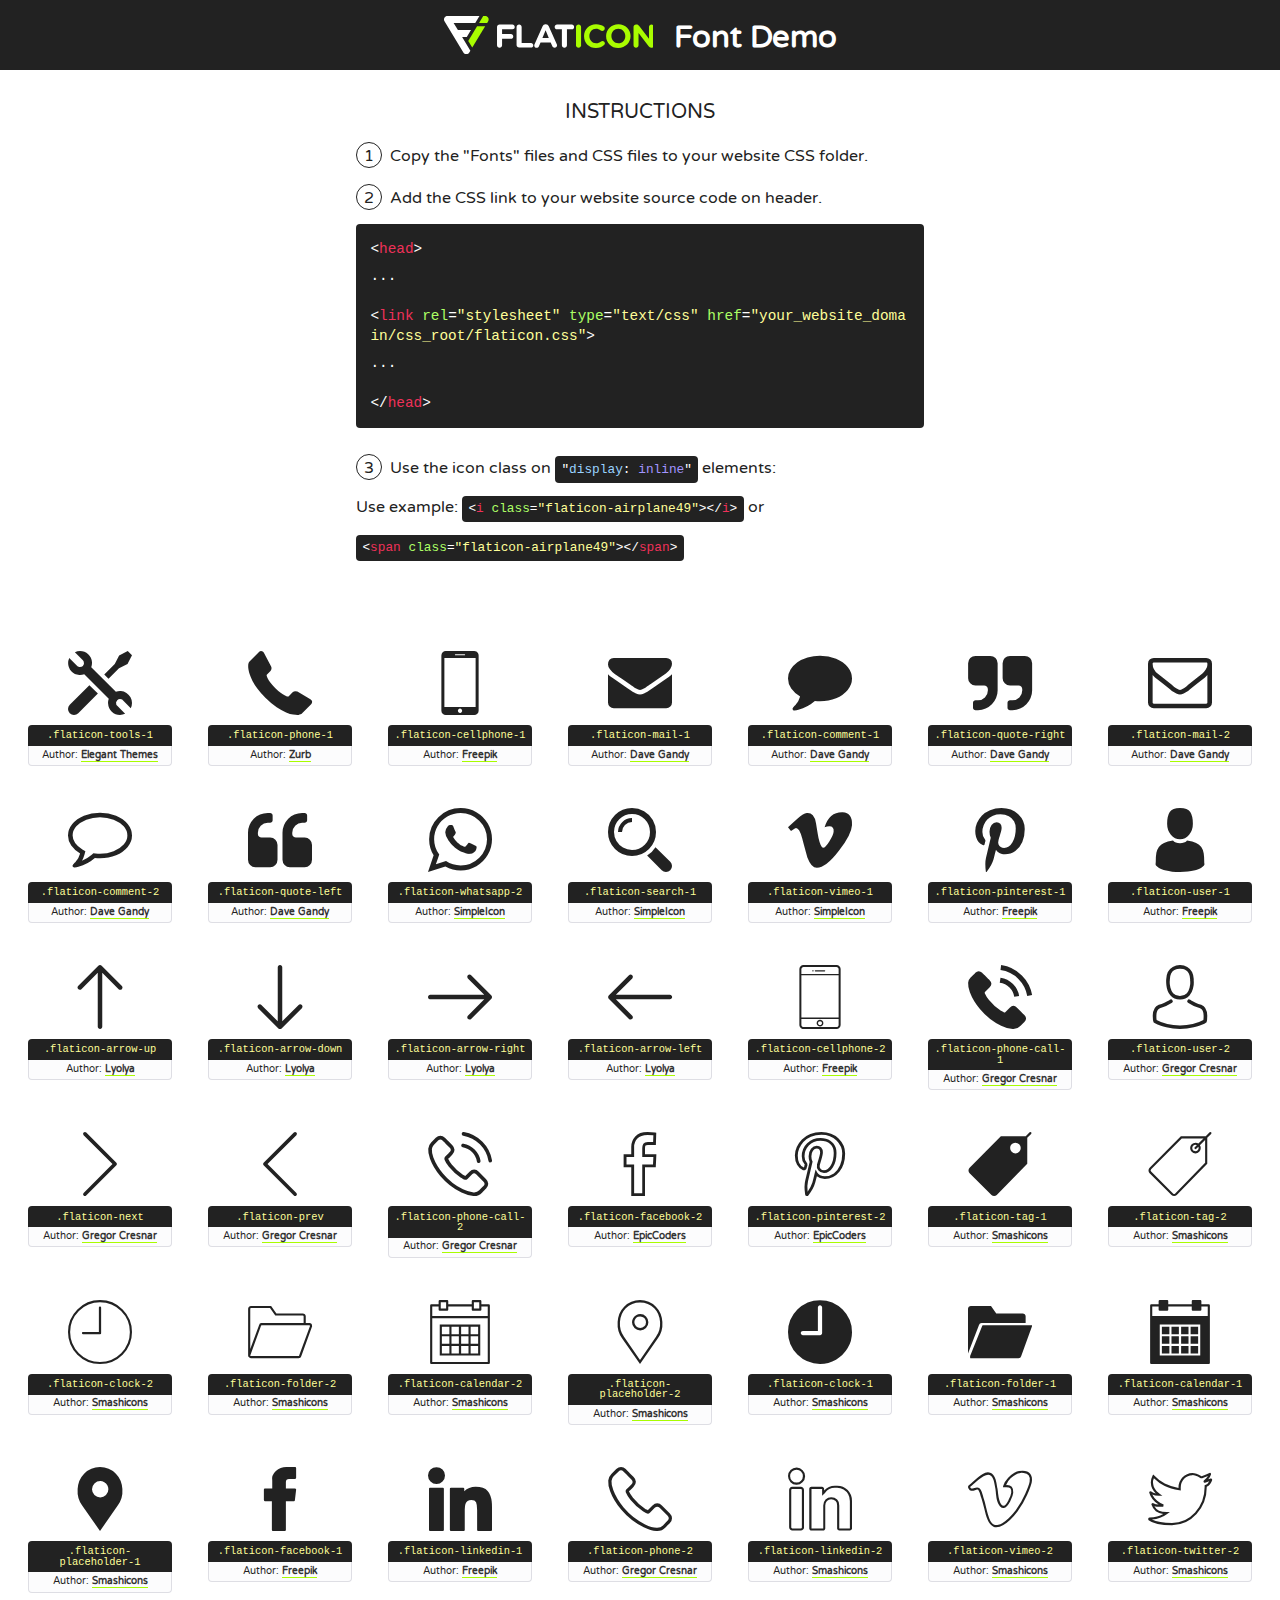
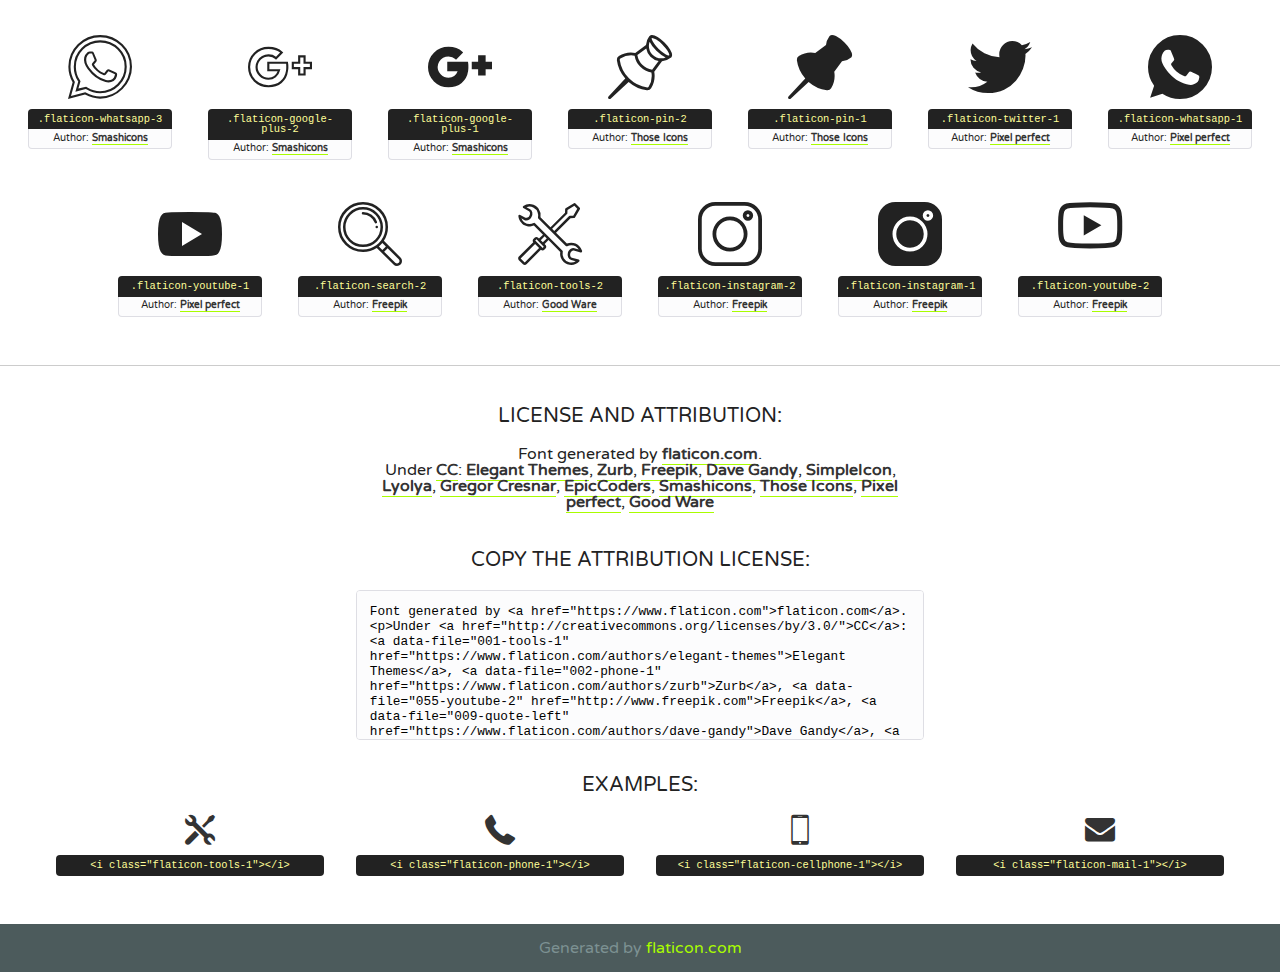
<file: icons/flaticon.html>
<!DOCTYPE html>
<!--
  Flaticon icon font: Flaticon
  Creation date: 30/07/2019 16:28
-->
<html>
<!DOCTYPE html>
<html>

<head>
    <title>Flaticon WebFont</title>
    <link href="http://fonts.googleapis.com/css?family=Varela+Round" rel="stylesheet" type="text/css" />
    <link rel="stylesheet" type="text/css" href="flaticon.css">
    <meta charset="UTF-8">
    <style>
    html, body, div, span, applet, object, iframe,
    h1, h2, h3, h4, h5, h6, p, blockquote, pre,
    a, abbr, acronym, address, big, cite, code,
    del, dfn, em, img, ins, kbd, q, s, samp,
    small, strike, strong, sub, sup, tt, var,
    b, u, i, center,
    dl, dt, dd, ol, ul, li,
    fieldset, form, label, legend,
    table, caption, tbody, tfoot, thead, tr, th, td,
    article, aside, canvas, details, embed, 
    figure, figcaption, footer, header, hgroup, 
    menu, nav, output, ruby, section, summary,
    time, mark, audio, video {
        margin: 0;
        padding: 0;
        border: 0;
        font-size: 100%;
        font: inherit;
        vertical-align: baseline;
    }
    /* HTML5 display-role reset for older browsers */
    article, aside, details, figcaption, figure, 
    footer, header, hgroup, menu, nav, section {
        display: block;
    }
    body {
        line-height: 1;
    }
    ol, ul {
        list-style: none;
    }
    blockquote, q {
        quotes: none;
    }
    blockquote:before, blockquote:after,
    q:before, q:after {
        content: '';
        content: none;
    }
    table {
        border-collapse: collapse;
        border-spacing: 0;
    }
    body {
        font-family: 'Varela Round', Helvetica, Arial, sans-serif;
        font-size: 16px;
        color: #222;
    }
    a {
        color: #333;
        border-bottom: 1px solid #a9fd00;
        font-weight: bold;
        text-decoration: none;
    }
    * {
        -moz-box-sizing: border-box;
        -webkit-box-sizing: border-box;
        box-sizing: border-box;
        margin: 0;
        padding: 0;
    }
    [class^="flaticon-"]:before, [class*=" flaticon-"]:before, [class^="flaticon-"]:after, [class*=" flaticon-"]:after {
        font-family: Flaticon;
        font-size: 30px;
        font-style: normal;
        margin-left: 20px;
        color: #333;
    }
    .wrapper {
        max-width: 600px;
        margin: auto;
        padding: 0 1em;
    }
    .title {
        font-size: 1.25em;
        text-align: center;
        margin-bottom: 1em;
        text-transform: uppercase;
    }
    header {
        text-align: center;
        background-color: #222;
        color: #fff;
        padding: 1em;
    }
    header .logo {
        width: 210px;
        height: 38px;
        display: inline-block;
        vertical-align: middle;
        margin-right: 1em;
        border: none;
    }
    header strong {
        font-size: 1.95em;
        font-weight: bold;
        vertical-align: middle;
        margin-top: 5px;
        display: inline-block;
    }
    .demo {
        margin: 2em auto;
        line-height: 1.25em;
    }
    .demo ul li {
        margin-bottom: 1em;
    }
    .demo ul li .num {
        color: #222;
        border-radius: 20px;
        display: inline-block;
        width: 26px;
        padding: 3px;
        height: 26px;
        text-align: center;
        margin-right: 0.5em;
        border: 1px solid #222;
    }
    .demo ul li code {
        background-color: #222;
        border-radius: 4px;
        padding: 0.25em 0.5em;
        display: inline-block;
        color: #fff;
        font-family: Consolas,Monaco,Lucida Console,Liberation Mono,DejaVu Sans Mono,Bitstream Vera Sans Mono,Courier New, monospace;
        font-weight: lighter;
        margin-top: 1em;
        font-size: 0.8em;
        word-break: break-all;
    }
    .demo ul li code.big {
        padding: 1em;
        font-size: 0.9em;
    }
    .demo ul li code .red {
        color: #EF3159;
    }
    .demo ul li code .green {
        color: #ACFF65;
    }
    .demo ul li code .yellow {
        color: #FFFF99;
    }
    .demo ul li code .blue {
        color: #99D3FF;
    }
    .demo ul li code .purple {
        color: #A295FF;
    }
    .demo ul li code .dots {
        margin-top: 0.5em;
        display: block;
    }
    #glyphs {
        border-bottom: 1px solid #ccc;
        padding: 2em 0;
        text-align: center;
    }
    .glyph {
        display: inline-block;
        width: 9em;
        margin: 1em;
        text-align: center;
        vertical-align: top;
        background: #FFF;
    }
    .glyph .glyph-icon {
        padding: 10px;
        display: block;
        font-family:"Flaticon";
        font-size: 64px;
        line-height: 1;
    }
    .glyph .glyph-icon:before {
        font-size: 64px;
        color: #222;
        margin-left: 0;
    }
    .class-name {
        font-size: 0.65em;
        background-color: #222;
        color: #fff;
        border-radius: 4px 4px 0 0;
        padding: 0.5em;
        color: #FFFF99;
        font-family: Consolas,Monaco,Lucida Console,Liberation Mono,DejaVu Sans Mono,Bitstream Vera Sans Mono,Courier New, monospace;
    }
    .author-name {
        font-size: 0.6em;
        background-color: #fcfcfd;
        border: 1px solid #DEDEE4;
        border-top: 0;
        border-radius: 0 0 4px 4px;
        padding: 0.5em;
    }
    .class-name:last-child {
        font-size: 10px;
        color:#888;
    }
    .class-name:last-child a {
        font-size: 10px;
        color:#555;
    }
    .class-name:last-child a:hover {
        color:#a9fd00;
    }
    .glyph > input {
        display: block;
        width: 100px;
        margin: 5px auto;
        text-align: center;
        font-size: 12px;
        cursor: text;
    }
    .glyph > input.icon-input {
        font-family:"Flaticon";
        font-size: 16px;
        margin-bottom: 10px;
    }
    .attribution .title {
        margin-top: 2em;
    }
    .attribution textarea {
        background-color: #fcfcfd;
        padding: 1em;
        border: none;
        box-shadow: none;
        border: 1px solid #DEDEE4;
        border-radius: 4px;
        resize: none;
        width: 100%;
        height: 150px;
        font-size: 0.8em;
        font-family: Consolas,Monaco,Lucida Console,Liberation Mono,DejaVu Sans Mono,Bitstream Vera Sans Mono,Courier New, monospace;
        -webkit-appearance: none;
    }
    .iconsuse {
        margin: 2em auto;
        text-align: center;
        max-width: 1200px;
    }
    .iconsuse:after {
        content: '';
        display: table;
        clear: both;
    }
    .iconsuse .image {
        float: left;
        width: 25%;
        padding: 0 1em;
    }
    .iconsuse .image p {
        margin-bottom: 1em;
    }
    .iconsuse .image span {
        display: block;
        font-size: 0.65em;
        background-color: #222;
        color: #fff;
        border-radius: 4px;
        padding: 0.5em;
        color: #FFFF99;
        margin-top: 1em;
        font-family: Consolas,Monaco,Lucida Console,Liberation Mono,DejaVu Sans Mono,Bitstream Vera Sans Mono,Courier New, monospace;
    }
    #footer {
        text-align: center;
        background-color: #4C5B5C;
        color: #7c9192;
        padding: 1em;
    }
    #footer a {
        border: none;
        color: #a9fd00;
        font-weight: normal;
    }
    @media (max-width: 960px) {
        .iconsuse .image {
            width: 50%;
        }
    }
    @media (max-width: 560px) {
        .iconsuse .image {
            width: 100%;
        }
    }
    </style>
</head>

<body class="characters-off">

    <header>
        <a href="https://www.flaticon.com" target="_blank" class="logo">
            <svg version="1.1" xmlns="http://www.w3.org/2000/svg" xmlns:xlink="http://www.w3.org/1999/xlink" xmlns:a="http://ns.adobe.com/AdobeSVGViewerExtensions/3.0/" viewBox="0 0 560.875 102.036" enable-background="new 0 0 560.875 102.036" xml:space="preserve">
                <defs>
                </defs>
                <g>
                    <g class="letters">
                        <path fill="#ffffff" d="M141.596,29.675c0-3.777,2.985-6.767,6.764-6.767h34.438c3.426,0,6.15,2.728,6.15,6.15
                        c0,3.43-2.724,6.149-6.15,6.149h-27.674v13.091h23.719c3.429,0,6.151,2.724,6.151,6.15c0,3.43-2.723,6.149-6.151,6.149h-23.719
                        v17.574c0,3.773-2.986,6.761-6.764,6.761c-3.779,0-6.764-2.989-6.764-6.761V29.675z"></path>
                        <path fill="#ffffff" d="M193.844,29.149c0-3.781,2.985-6.767,6.764-6.767c3.776,0,6.763,2.985,6.763,6.767v42.957h25.039
                        c3.426,0,6.149,2.726,6.149,6.153c0,3.425-2.723,6.15-6.149,6.15h-31.802c-3.779,0-6.764-2.986-6.764-6.768V29.149z"></path>
                        <path fill="#ffffff" d="M241.891,75.71l21.438-48.407c1.492-3.341,4.215-5.357,7.906-5.357h0.792
                        c3.686,0,6.323,2.017,7.815,5.357l21.439,48.407c0.436,0.967,0.701,1.845,0.701,2.723c0,3.602-2.809,6.501-6.414,6.501
                        c-3.161,0-5.269-1.845-6.499-4.655l-4.132-9.661h-27.059l-4.301,10.102c-1.144,2.631-3.426,4.214-6.237,4.214
                        c-3.517,0-6.24-2.81-6.24-6.325C241.1,77.64,241.451,76.677,241.891,75.71z M279.932,58.666l-8.521-20.297l-8.526,20.297H279.932
                        z"></path>
                        <path fill="#ffffff" d="M314.864,35.387H301.86c-3.429,0-6.239-2.813-6.239-6.238c0-3.429,2.811-6.24,6.239-6.24h39.533
                        c3.426,0,6.237,2.811,6.237,6.24c0,3.425-2.811,6.238-6.237,6.238h-13.001v42.785c0,3.773-2.99,6.761-6.764,6.761
                        c-3.779,0-6.764-2.989-6.764-6.761V35.387z"></path>
                        <path fill="#A9FD00" d="M352.615,29.149c0-3.781,2.985-6.767,6.767-6.767c3.774,0,6.761,2.985,6.761,6.767v49.024
                        c0,3.773-2.987,6.761-6.761,6.761c-3.781,0-6.767-2.989-6.767-6.761V29.149z"></path>
                        <path fill="#A9FD00" d="M374.132,53.836v-0.179c0-17.481,13.178-31.801,32.065-31.801c9.22,0,15.459,2.458,20.557,6.238
                        c1.402,1.054,2.637,2.985,2.637,5.357c0,3.692-2.985,6.59-6.681,6.59c-1.845,0-3.071-0.702-4.044-1.319
                        c-3.776-2.813-7.729-4.393-12.562-4.393c-10.364,0-17.831,8.611-17.831,19.154v0.173c0,10.542,7.291,19.329,17.831,19.329
                        c5.715,0,9.492-1.756,13.359-4.834c1.049-0.874,2.458-1.491,4.039-1.491c3.429,0,6.325,2.813,6.325,6.236
                        c0,2.106-1.056,3.78-2.282,4.834c-5.539,4.834-12.036,7.733-21.878,7.733C387.572,85.464,374.132,71.493,374.132,53.836z"></path>
                        <path fill="#A9FD00" d="M433.009,53.836v-0.179c0-17.481,13.79-31.801,32.766-31.801c18.981,0,32.592,14.143,32.592,31.628v0.173
                        c0,17.483-13.785,31.807-32.769,31.807C446.625,85.464,433.009,71.32,433.009,53.836z M484.224,53.836v-0.179
                        c0-10.539-7.725-19.326-18.626-19.326c-10.893,0-18.449,8.611-18.449,19.154v0.173c0,10.542,7.73,19.329,18.626,19.329
                        C476.676,72.986,484.224,64.378,484.224,53.836z"></path>
                        <path fill="#A9FD00" d="M506.233,29.321c0-3.774,2.99-6.763,6.767-6.763h1.401c3.252,0,5.183,1.583,7.029,3.953l26.093,34.265
                        V29.059c0-3.692,2.99-6.677,6.681-6.677c3.683,0,6.671,2.985,6.671,6.677v48.934c0,3.78-2.987,6.765-6.764,6.765h-0.436
                        c-3.257,0-5.188-1.581-7.034-3.953l-27.056-35.492v32.944c0,3.687-2.985,6.676-6.678,6.676c-3.683,0-6.673-2.989-6.673-6.676
                        V29.321z"></path>
                    </g>
                    <g class="insignia">
                        <path fill="#ffffff" d="M48.372,56.137h12.517l11.156-18.537H37.186L25.688,18.539h57.825L94.668,0H9.271
                        C5.925,0,2.842,1.801,1.198,4.716c-1.644,2.907-1.593,6.482,0.134,9.343l50.38,83.501c1.678,2.781,4.689,4.476,7.938,4.476
                        c3.246,0,6.257-1.695,7.935-4.476l2.898-4.804L48.372,56.137z"></path>
                        <g class="i">
                            <path fill="#A9FD00" d="M93.575,18.539h0.031v0.004l21.652,0.004l2.705-4.488c1.727-2.861,1.778-6.436,0.133-9.343
                            C116.454,1.801,113.371,0,110.026,0h-5.294L93.575,18.539z"></path>
                            <polygon fill="#A9FD00" points="88.291,27.356 64.725,66.486 75.519,84.404 109.942,27.356"></polygon>
                        </g>
                    </g>
                </g>
            </svg>
        </a>
        <strong>Font Demo</strong>
    </header>


    <section class="demo wrapper">

        <p class="title">Instructions</p>

        <ul>
            <li>
                <span class="num">1</span>Copy the "Fonts" files and CSS files to your website CSS folder.
            </li>
            <li>
                <span class="num">2</span>Add the CSS link to your website source code on header.
                <code class="big">
                    &lt;<span class="red">head</span>&gt;
                    <br/><span class="dots">...</span>
                    <br/>&lt;<span class="red">link</span> <span class="green">rel</span>=<span class="yellow">"stylesheet"</span> <span class="green">type</span>=<span class="yellow">"text/css"</span> <span class="green">href</span>=<span class="yellow">"your_website_domain/css_root/flaticon.css"</span>&gt;
                    <br/><span class="dots">...</span>
                    <br/>&lt;/<span class="red">head</span>&gt;
                </code>
            </li>

            <li>
                <p>
                    <span class="num">3</span>Use the icon class on <code>"<span class="blue">display</span>:<span class="purple"> inline</span>"</code> elements:
                    <br />
                    Use example: <code>&lt;<span class="red">i</span> <span class="green">class</span>=<span class="yellow">&quot;flaticon-airplane49&quot;</span>&gt;&lt;/<span class="red">i</span>&gt;</code> or <code>&lt;<span class="red">span</span> <span class="green">class</span>=<span class="yellow">&quot;flaticon-airplane49&quot;</span>&gt;&lt;/<span class="red">span</span>&gt;</code>
            </li>
        </ul>

    </section>




   <section id="glyphs">          
    
      
        <div class="glyph"><div class="glyph-icon flaticon-tools-1"></div>
            <div class="class-name">.flaticon-tools-1</div>
            <div class="author-name">Author: <a data-file="001-tools-1" href="https://www.flaticon.com/authors/elegant-themes">Elegant Themes</a> </div> 
        </div>        
        
        <div class="glyph"><div class="glyph-icon flaticon-phone-1"></div>
            <div class="class-name">.flaticon-phone-1</div>
            <div class="author-name">Author: <a data-file="002-phone-1" href="https://www.flaticon.com/authors/zurb">Zurb</a> </div> 
        </div>        
        
        <div class="glyph"><div class="glyph-icon flaticon-cellphone-1"></div>
            <div class="class-name">.flaticon-cellphone-1</div>
            <div class="author-name">Author: <a data-file="003-cellphone-1" href="http://www.freepik.com">Freepik</a> </div> 
        </div>        
        
        <div class="glyph"><div class="glyph-icon flaticon-mail-1"></div>
            <div class="class-name">.flaticon-mail-1</div>
            <div class="author-name">Author: <a data-file="004-mail-1" href="https://www.flaticon.com/authors/dave-gandy">Dave Gandy</a> </div> 
        </div>        
        
        <div class="glyph"><div class="glyph-icon flaticon-comment-1"></div>
            <div class="class-name">.flaticon-comment-1</div>
            <div class="author-name">Author: <a data-file="005-comment-1" href="https://www.flaticon.com/authors/dave-gandy">Dave Gandy</a> </div> 
        </div>        
        
        <div class="glyph"><div class="glyph-icon flaticon-quote-right"></div>
            <div class="class-name">.flaticon-quote-right</div>
            <div class="author-name">Author: <a data-file="006-quote-right" href="https://www.flaticon.com/authors/dave-gandy">Dave Gandy</a> </div> 
        </div>        
        
        <div class="glyph"><div class="glyph-icon flaticon-mail-2"></div>
            <div class="class-name">.flaticon-mail-2</div>
            <div class="author-name">Author: <a data-file="007-mail-2" href="https://www.flaticon.com/authors/dave-gandy">Dave Gandy</a> </div> 
        </div>        
        
        <div class="glyph"><div class="glyph-icon flaticon-comment-2"></div>
            <div class="class-name">.flaticon-comment-2</div>
            <div class="author-name">Author: <a data-file="008-comment-2" href="https://www.flaticon.com/authors/dave-gandy">Dave Gandy</a> </div> 
        </div>        
        
        <div class="glyph"><div class="glyph-icon flaticon-quote-left"></div>
            <div class="class-name">.flaticon-quote-left</div>
            <div class="author-name">Author: <a data-file="009-quote-left" href="https://www.flaticon.com/authors/dave-gandy">Dave Gandy</a> </div> 
        </div>        
        
        <div class="glyph"><div class="glyph-icon flaticon-whatsapp-2"></div>
            <div class="class-name">.flaticon-whatsapp-2</div>
            <div class="author-name">Author: <a data-file="010-whatsapp-2" href="https://www.flaticon.com/authors/simpleicon">SimpleIcon</a> </div> 
        </div>        
        
        <div class="glyph"><div class="glyph-icon flaticon-search-1"></div>
            <div class="class-name">.flaticon-search-1</div>
            <div class="author-name">Author: <a data-file="011-search-1" href="https://www.flaticon.com/authors/simpleicon">SimpleIcon</a> </div> 
        </div>        
        
        <div class="glyph"><div class="glyph-icon flaticon-vimeo-1"></div>
            <div class="class-name">.flaticon-vimeo-1</div>
            <div class="author-name">Author: <a data-file="012-vimeo-1" href="https://www.flaticon.com/authors/simpleicon">SimpleIcon</a> </div> 
        </div>        
        
        <div class="glyph"><div class="glyph-icon flaticon-pinterest-1"></div>
            <div class="class-name">.flaticon-pinterest-1</div>
            <div class="author-name">Author: <a data-file="013-pinterest-1" href="http://www.freepik.com">Freepik</a> </div> 
        </div>        
        
        <div class="glyph"><div class="glyph-icon flaticon-user-1"></div>
            <div class="class-name">.flaticon-user-1</div>
            <div class="author-name">Author: <a data-file="014-user-1" href="http://www.freepik.com">Freepik</a> </div> 
        </div>        
        
        <div class="glyph"><div class="glyph-icon flaticon-arrow-up"></div>
            <div class="class-name">.flaticon-arrow-up</div>
            <div class="author-name">Author: <a data-file="015-arrow-up" href="https://www.flaticon.com/authors/lyolya">Lyolya</a> </div> 
        </div>        
        
        <div class="glyph"><div class="glyph-icon flaticon-arrow-down"></div>
            <div class="class-name">.flaticon-arrow-down</div>
            <div class="author-name">Author: <a data-file="016-arrow-down" href="https://www.flaticon.com/authors/lyolya">Lyolya</a> </div> 
        </div>        
        
        <div class="glyph"><div class="glyph-icon flaticon-arrow-right"></div>
            <div class="class-name">.flaticon-arrow-right</div>
            <div class="author-name">Author: <a data-file="017-arrow-right" href="https://www.flaticon.com/authors/lyolya">Lyolya</a> </div> 
        </div>        
        
        <div class="glyph"><div class="glyph-icon flaticon-arrow-left"></div>
            <div class="class-name">.flaticon-arrow-left</div>
            <div class="author-name">Author: <a data-file="018-arrow-left" href="https://www.flaticon.com/authors/lyolya">Lyolya</a> </div> 
        </div>        
        
        <div class="glyph"><div class="glyph-icon flaticon-cellphone-2"></div>
            <div class="class-name">.flaticon-cellphone-2</div>
            <div class="author-name">Author: <a data-file="019-cellphone-2" href="http://www.freepik.com">Freepik</a> </div> 
        </div>        
        
        <div class="glyph"><div class="glyph-icon flaticon-phone-call-1"></div>
            <div class="class-name">.flaticon-phone-call-1</div>
            <div class="author-name">Author: <a data-file="020-phone-call-1" href="https://www.flaticon.com/authors/gregor-cresnar">Gregor Cresnar</a> </div> 
        </div>        
        
        <div class="glyph"><div class="glyph-icon flaticon-user-2"></div>
            <div class="class-name">.flaticon-user-2</div>
            <div class="author-name">Author: <a data-file="021-user-2" href="https://www.flaticon.com/authors/gregor-cresnar">Gregor Cresnar</a> </div> 
        </div>        
        
        <div class="glyph"><div class="glyph-icon flaticon-next"></div>
            <div class="class-name">.flaticon-next</div>
            <div class="author-name">Author: <a data-file="022-next" href="https://www.flaticon.com/authors/gregor-cresnar">Gregor Cresnar</a> </div> 
        </div>        
        
        <div class="glyph"><div class="glyph-icon flaticon-prev"></div>
            <div class="class-name">.flaticon-prev</div>
            <div class="author-name">Author: <a data-file="023-prev" href="https://www.flaticon.com/authors/gregor-cresnar">Gregor Cresnar</a> </div> 
        </div>        
        
        <div class="glyph"><div class="glyph-icon flaticon-phone-call-2"></div>
            <div class="class-name">.flaticon-phone-call-2</div>
            <div class="author-name">Author: <a data-file="024-phone-call-2" href="https://www.flaticon.com/authors/gregor-cresnar">Gregor Cresnar</a> </div> 
        </div>        
        
        <div class="glyph"><div class="glyph-icon flaticon-facebook-2"></div>
            <div class="class-name">.flaticon-facebook-2</div>
            <div class="author-name">Author: <a data-file="025-facebook-2" href="https://www.flaticon.com/authors/epiccoders">EpicCoders</a> </div> 
        </div>        
        
        <div class="glyph"><div class="glyph-icon flaticon-pinterest-2"></div>
            <div class="class-name">.flaticon-pinterest-2</div>
            <div class="author-name">Author: <a data-file="026-pinterest-2" href="https://www.flaticon.com/authors/epiccoders">EpicCoders</a> </div> 
        </div>        
        
        <div class="glyph"><div class="glyph-icon flaticon-tag-1"></div>
            <div class="class-name">.flaticon-tag-1</div>
            <div class="author-name">Author: <a data-file="027-tag-1" href="https://www.flaticon.com/authors/smashicons">Smashicons</a> </div> 
        </div>        
        
        <div class="glyph"><div class="glyph-icon flaticon-tag-2"></div>
            <div class="class-name">.flaticon-tag-2</div>
            <div class="author-name">Author: <a data-file="028-tag-2" href="https://www.flaticon.com/authors/smashicons">Smashicons</a> </div> 
        </div>        
        
        <div class="glyph"><div class="glyph-icon flaticon-clock-2"></div>
            <div class="class-name">.flaticon-clock-2</div>
            <div class="author-name">Author: <a data-file="029-clock-2" href="https://www.flaticon.com/authors/smashicons">Smashicons</a> </div> 
        </div>        
        
        <div class="glyph"><div class="glyph-icon flaticon-folder-2"></div>
            <div class="class-name">.flaticon-folder-2</div>
            <div class="author-name">Author: <a data-file="030-folder-2" href="https://www.flaticon.com/authors/smashicons">Smashicons</a> </div> 
        </div>        
        
        <div class="glyph"><div class="glyph-icon flaticon-calendar-2"></div>
            <div class="class-name">.flaticon-calendar-2</div>
            <div class="author-name">Author: <a data-file="031-calendar-2" href="https://www.flaticon.com/authors/smashicons">Smashicons</a> </div> 
        </div>        
        
        <div class="glyph"><div class="glyph-icon flaticon-placeholder-2"></div>
            <div class="class-name">.flaticon-placeholder-2</div>
            <div class="author-name">Author: <a data-file="032-placeholder-2" href="https://www.flaticon.com/authors/smashicons">Smashicons</a> </div> 
        </div>        
        
        <div class="glyph"><div class="glyph-icon flaticon-clock-1"></div>
            <div class="class-name">.flaticon-clock-1</div>
            <div class="author-name">Author: <a data-file="033-clock-1" href="https://www.flaticon.com/authors/smashicons">Smashicons</a> </div> 
        </div>        
        
        <div class="glyph"><div class="glyph-icon flaticon-folder-1"></div>
            <div class="class-name">.flaticon-folder-1</div>
            <div class="author-name">Author: <a data-file="034-folder-1" href="https://www.flaticon.com/authors/smashicons">Smashicons</a> </div> 
        </div>        
        
        <div class="glyph"><div class="glyph-icon flaticon-calendar-1"></div>
            <div class="class-name">.flaticon-calendar-1</div>
            <div class="author-name">Author: <a data-file="035-calendar-1" href="https://www.flaticon.com/authors/smashicons">Smashicons</a> </div> 
        </div>        
        
        <div class="glyph"><div class="glyph-icon flaticon-placeholder-1"></div>
            <div class="class-name">.flaticon-placeholder-1</div>
            <div class="author-name">Author: <a data-file="036-placeholder-1" href="https://www.flaticon.com/authors/smashicons">Smashicons</a> </div> 
        </div>        
        
        <div class="glyph"><div class="glyph-icon flaticon-facebook-1"></div>
            <div class="class-name">.flaticon-facebook-1</div>
            <div class="author-name">Author: <a data-file="037-facebook-1" href="http://www.freepik.com">Freepik</a> </div> 
        </div>        
        
        <div class="glyph"><div class="glyph-icon flaticon-linkedin-1"></div>
            <div class="class-name">.flaticon-linkedin-1</div>
            <div class="author-name">Author: <a data-file="038-linkedin-1" href="http://www.freepik.com">Freepik</a> </div> 
        </div>        
        
        <div class="glyph"><div class="glyph-icon flaticon-phone-2"></div>
            <div class="class-name">.flaticon-phone-2</div>
            <div class="author-name">Author: <a data-file="039-phone-2" href="https://www.flaticon.com/authors/gregor-cresnar">Gregor Cresnar</a> </div> 
        </div>        
        
        <div class="glyph"><div class="glyph-icon flaticon-linkedin-2"></div>
            <div class="class-name">.flaticon-linkedin-2</div>
            <div class="author-name">Author: <a data-file="040-linkedin-2" href="https://www.flaticon.com/authors/smashicons">Smashicons</a> </div> 
        </div>        
        
        <div class="glyph"><div class="glyph-icon flaticon-vimeo-2"></div>
            <div class="class-name">.flaticon-vimeo-2</div>
            <div class="author-name">Author: <a data-file="041-vimeo-2" href="https://www.flaticon.com/authors/smashicons">Smashicons</a> </div> 
        </div>        
        
        <div class="glyph"><div class="glyph-icon flaticon-twitter-2"></div>
            <div class="class-name">.flaticon-twitter-2</div>
            <div class="author-name">Author: <a data-file="042-twitter-2" href="https://www.flaticon.com/authors/smashicons">Smashicons</a> </div> 
        </div>        
        
        <div class="glyph"><div class="glyph-icon flaticon-whatsapp-3"></div>
            <div class="class-name">.flaticon-whatsapp-3</div>
            <div class="author-name">Author: <a data-file="043-whatsapp-3" href="https://www.flaticon.com/authors/smashicons">Smashicons</a> </div> 
        </div>        
        
        <div class="glyph"><div class="glyph-icon flaticon-google-plus-2"></div>
            <div class="class-name">.flaticon-google-plus-2</div>
            <div class="author-name">Author: <a data-file="044-google-plus-2" href="https://www.flaticon.com/authors/smashicons">Smashicons</a> </div> 
        </div>        
        
        <div class="glyph"><div class="glyph-icon flaticon-google-plus-1"></div>
            <div class="class-name">.flaticon-google-plus-1</div>
            <div class="author-name">Author: <a data-file="045-google-plus-1" href="https://www.flaticon.com/authors/smashicons">Smashicons</a> </div> 
        </div>        
        
        <div class="glyph"><div class="glyph-icon flaticon-pin-2"></div>
            <div class="class-name">.flaticon-pin-2</div>
            <div class="author-name">Author: <a data-file="046-pin-2" href="https://www.flaticon.com/authors/those-icons">Those Icons</a> </div> 
        </div>        
        
        <div class="glyph"><div class="glyph-icon flaticon-pin-1"></div>
            <div class="class-name">.flaticon-pin-1</div>
            <div class="author-name">Author: <a data-file="047-pin-1" href="https://www.flaticon.com/authors/those-icons">Those Icons</a> </div> 
        </div>        
        
        <div class="glyph"><div class="glyph-icon flaticon-twitter-1"></div>
            <div class="class-name">.flaticon-twitter-1</div>
            <div class="author-name">Author: <a data-file="048-twitter-1" href="https://www.flaticon.com/authors/pixel-perfect">Pixel perfect</a> </div> 
        </div>        
        
        <div class="glyph"><div class="glyph-icon flaticon-whatsapp-1"></div>
            <div class="class-name">.flaticon-whatsapp-1</div>
            <div class="author-name">Author: <a data-file="049-whatsapp-1" href="https://www.flaticon.com/authors/pixel-perfect">Pixel perfect</a> </div> 
        </div>        
        
        <div class="glyph"><div class="glyph-icon flaticon-youtube-1"></div>
            <div class="class-name">.flaticon-youtube-1</div>
            <div class="author-name">Author: <a data-file="050-youtube-1" href="https://www.flaticon.com/authors/pixel-perfect">Pixel perfect</a> </div> 
        </div>        
        
        <div class="glyph"><div class="glyph-icon flaticon-search-2"></div>
            <div class="class-name">.flaticon-search-2</div>
            <div class="author-name">Author: <a data-file="051-search-2" href="http://www.freepik.com">Freepik</a> </div> 
        </div>        
        
        <div class="glyph"><div class="glyph-icon flaticon-tools-2"></div>
            <div class="class-name">.flaticon-tools-2</div>
            <div class="author-name">Author: <a data-file="052-tools-2" href="https://www.flaticon.com/authors/good-ware">Good Ware</a> </div> 
        </div>        
        
        <div class="glyph"><div class="glyph-icon flaticon-instagram-2"></div>
            <div class="class-name">.flaticon-instagram-2</div>
            <div class="author-name">Author: <a data-file="053-instagram-2" href="http://www.freepik.com">Freepik</a> </div> 
        </div>        
        
        <div class="glyph"><div class="glyph-icon flaticon-instagram-1"></div>
            <div class="class-name">.flaticon-instagram-1</div>
            <div class="author-name">Author: <a data-file="054-instagram-1" href="http://www.freepik.com">Freepik</a> </div> 
        </div>        
        
        <div class="glyph"><div class="glyph-icon flaticon-youtube-2"></div>
            <div class="class-name">.flaticon-youtube-2</div>
            <div class="author-name">Author: <a data-file="055-youtube-2" href="http://www.freepik.com">Freepik</a> </div> 
        </div>        
        

    </section>



    <section class="attribution wrapper"   style="text-align:center;">

      <div class="title">License and attribution:</div><div class="attrDiv">Font generated by <a href="https://www.flaticon.com">flaticon.com</a>. <div><p>Under <a href="http://creativecommons.org/licenses/by/3.0/">CC</a>: <a data-file="001-tools-1" href="https://www.flaticon.com/authors/elegant-themes">Elegant Themes</a>, <a data-file="002-phone-1" href="https://www.flaticon.com/authors/zurb">Zurb</a>, <a data-file="055-youtube-2" href="http://www.freepik.com">Freepik</a>, <a data-file="009-quote-left" href="https://www.flaticon.com/authors/dave-gandy">Dave Gandy</a>, <a data-file="012-vimeo-1" href="https://www.flaticon.com/authors/simpleicon">SimpleIcon</a>, <a data-file="018-arrow-left" href="https://www.flaticon.com/authors/lyolya">Lyolya</a>, <a data-file="039-phone-2" href="https://www.flaticon.com/authors/gregor-cresnar">Gregor Cresnar</a>, <a data-file="026-pinterest-2" href="https://www.flaticon.com/authors/epiccoders">EpicCoders</a>, <a data-file="045-google-plus-1" href="https://www.flaticon.com/authors/smashicons">Smashicons</a>, <a data-file="047-pin-1" href="https://www.flaticon.com/authors/those-icons">Those Icons</a>, <a data-file="050-youtube-1" href="https://www.flaticon.com/authors/pixel-perfect">Pixel perfect</a>, <a data-file="052-tools-2" href="https://www.flaticon.com/authors/good-ware">Good Ware</a></p>  </div>
      </div>
      <div class="title">Copy the Attribution License:</div>

    <textarea onclick="this.focus();this.select();">Font generated by &lt;a href=&quot;https://www.flaticon.com&quot;&gt;flaticon.com&lt;/a&gt;. <p>Under <a href="http://creativecommons.org/licenses/by/3.0/">CC</a>: <a data-file="001-tools-1" href="https://www.flaticon.com/authors/elegant-themes">Elegant Themes</a>, <a data-file="002-phone-1" href="https://www.flaticon.com/authors/zurb">Zurb</a>, <a data-file="055-youtube-2" href="http://www.freepik.com">Freepik</a>, <a data-file="009-quote-left" href="https://www.flaticon.com/authors/dave-gandy">Dave Gandy</a>, <a data-file="012-vimeo-1" href="https://www.flaticon.com/authors/simpleicon">SimpleIcon</a>, <a data-file="018-arrow-left" href="https://www.flaticon.com/authors/lyolya">Lyolya</a>, <a data-file="039-phone-2" href="https://www.flaticon.com/authors/gregor-cresnar">Gregor Cresnar</a>, <a data-file="026-pinterest-2" href="https://www.flaticon.com/authors/epiccoders">EpicCoders</a>, <a data-file="045-google-plus-1" href="https://www.flaticon.com/authors/smashicons">Smashicons</a>, <a data-file="047-pin-1" href="https://www.flaticon.com/authors/those-icons">Those Icons</a>, <a data-file="050-youtube-1" href="https://www.flaticon.com/authors/pixel-perfect">Pixel perfect</a>, <a data-file="052-tools-2" href="https://www.flaticon.com/authors/good-ware">Good Ware</a></p>  
     </textarea>

    </section>

    <section class="iconsuse">

          <div class="title">Examples:</div>            
             
            <div class="image">
                <p>
                    <i class="glyph-icon flaticon-tools-1"></i> 
                    <span>&lt;i class=&quot;flaticon-tools-1&quot;&gt;&lt;/i&gt;</span>
                </p>
            </div>
            
            <div class="image">
                <p>
                    <i class="glyph-icon flaticon-phone-1"></i> 
                    <span>&lt;i class=&quot;flaticon-phone-1&quot;&gt;&lt;/i&gt;</span>
                </p>
            </div>
            
            <div class="image">
                <p>
                    <i class="glyph-icon flaticon-cellphone-1"></i> 
                    <span>&lt;i class=&quot;flaticon-cellphone-1&quot;&gt;&lt;/i&gt;</span>
                </p>
            </div>
            
            <div class="image">
                <p>
                    <i class="glyph-icon flaticon-mail-1"></i> 
                    <span>&lt;i class=&quot;flaticon-mail-1&quot;&gt;&lt;/i&gt;</span>
                </p>
            </div>
                       
        </div>
                            
    </section>

<div id="footer">
    <div>Generated by <a href="https://www.flaticon.com">flaticon.com</a>
    </div>
</div>



</body>
</html>
</file>
<file: icons/flaticon.css>
/*
		Flaticon icon font: Flaticon
		Creation date: 30/07/2019 16:28
*/

@font-face {
	font-family: "Flaticon";
	src: url("./Flaticon.eot");
	src: url("./Flaticon.eot?#iefix") format("embedded-opentype"),
		 url("./Flaticon.woff2") format("woff2"),
		 url("./Flaticon.woff") format("woff"),
		 url("./Flaticon.ttf") format("truetype"),
		 url("./Flaticon.svg#Flaticon") format("svg");
	font-weight: normal;
	font-style: normal;
}

@media screen and (-webkit-min-device-pixel-ratio:0) {
	@font-face {
		font-family: "Flaticon";
		src: url("./Flaticon.svg#Flaticon") format("svg");
	}
}

[class^="flaticon-"]:before, [class*=" flaticon-"]:before,
[class^="flaticon-"]:after, [class*=" flaticon-"]:after {
	-webkit-font-smoothing: antialiased;
	-moz-osx-font-smoothing: grayscale;
	font-family: Flaticon;
	font-size: inherit;
	font-style: normal;
	display: inline-block;
}

.flaticon-tools-1:before { content: "\f100"; }
.flaticon-phone-1:before { content: "\f101"; }
.flaticon-cellphone-1:before { content: "\f102"; }
.flaticon-mail-1:before { content: "\f103"; }
.flaticon-comment-1:before { content: "\f104"; }
.flaticon-quote-right:before { content: "\f105"; }
.flaticon-mail-2:before { content: "\f106"; }
.flaticon-comment-2:before { content: "\f107"; }
.flaticon-quote-left:before { content: "\f108"; }
.flaticon-whatsapp-2:before { content: "\f109"; }
.flaticon-search-1:before { content: "\f10a"; }
.flaticon-vimeo-1:before { content: "\f10b"; }
.flaticon-pinterest-1:before { content: "\f10c"; }
.flaticon-user-1:before { content: "\f10d"; }
.flaticon-arrow-up:before { content: "\f10e"; }
.flaticon-arrow-down:before { content: "\f10f"; }
.flaticon-arrow-right:before { content: "\f110"; }
.flaticon-arrow-left:before { content: "\f111"; }
.flaticon-cellphone-2:before { content: "\f112"; }
.flaticon-phone-call-1:before { content: "\f113"; }
.flaticon-user-2:before { content: "\f114"; }
.flaticon-next:before { content: "\f115"; }
.flaticon-prev:before { content: "\f116"; }
.flaticon-phone-call-2:before { content: "\f117"; }
.flaticon-facebook-2:before { content: "\f118"; }
.flaticon-pinterest-2:before { content: "\f119"; }
.flaticon-tag-1:before { content: "\f11a"; }
.flaticon-tag-2:before { content: "\f11b"; }
.flaticon-clock-2:before { content: "\f11c"; }
.flaticon-folder-2:before { content: "\f11d"; }
.flaticon-calendar-2:before { content: "\f11e"; }
.flaticon-placeholder-2:before { content: "\f11f"; }
.flaticon-clock-1:before { content: "\f120"; }
.flaticon-folder-1:before { content: "\f121"; }
.flaticon-calendar-1:before { content: "\f122"; }
.flaticon-placeholder-1:before { content: "\f123"; }
.flaticon-facebook-1:before { content: "\f124"; }
.flaticon-linkedin-1:before { content: "\f125"; }
.flaticon-phone-2:before { content: "\f126"; }
.flaticon-linkedin-2:before { content: "\f127"; }
.flaticon-vimeo-2:before { content: "\f128"; }
.flaticon-twitter-2:before { content: "\f129"; }
.flaticon-whatsapp-3:before { content: "\f12a"; }
.flaticon-google-plus-2:before { content: "\f12b"; }
.flaticon-google-plus-1:before { content: "\f12c"; }
.flaticon-pin-2:before { content: "\f12d"; }
.flaticon-pin-1:before { content: "\f12e"; }
.flaticon-twitter-1:before { content: "\f12f"; }
.flaticon-whatsapp-1:before { content: "\f130"; }
.flaticon-youtube-1:before { content: "\f131"; }
.flaticon-search-2:before { content: "\f132"; }
.flaticon-tools-2:before { content: "\f133"; }
.flaticon-instagram-2:before { content: "\f134"; }
.flaticon-instagram-1:before { content: "\f135"; }
.flaticon-youtube-2:before { content: "\f136"; }
</file>
